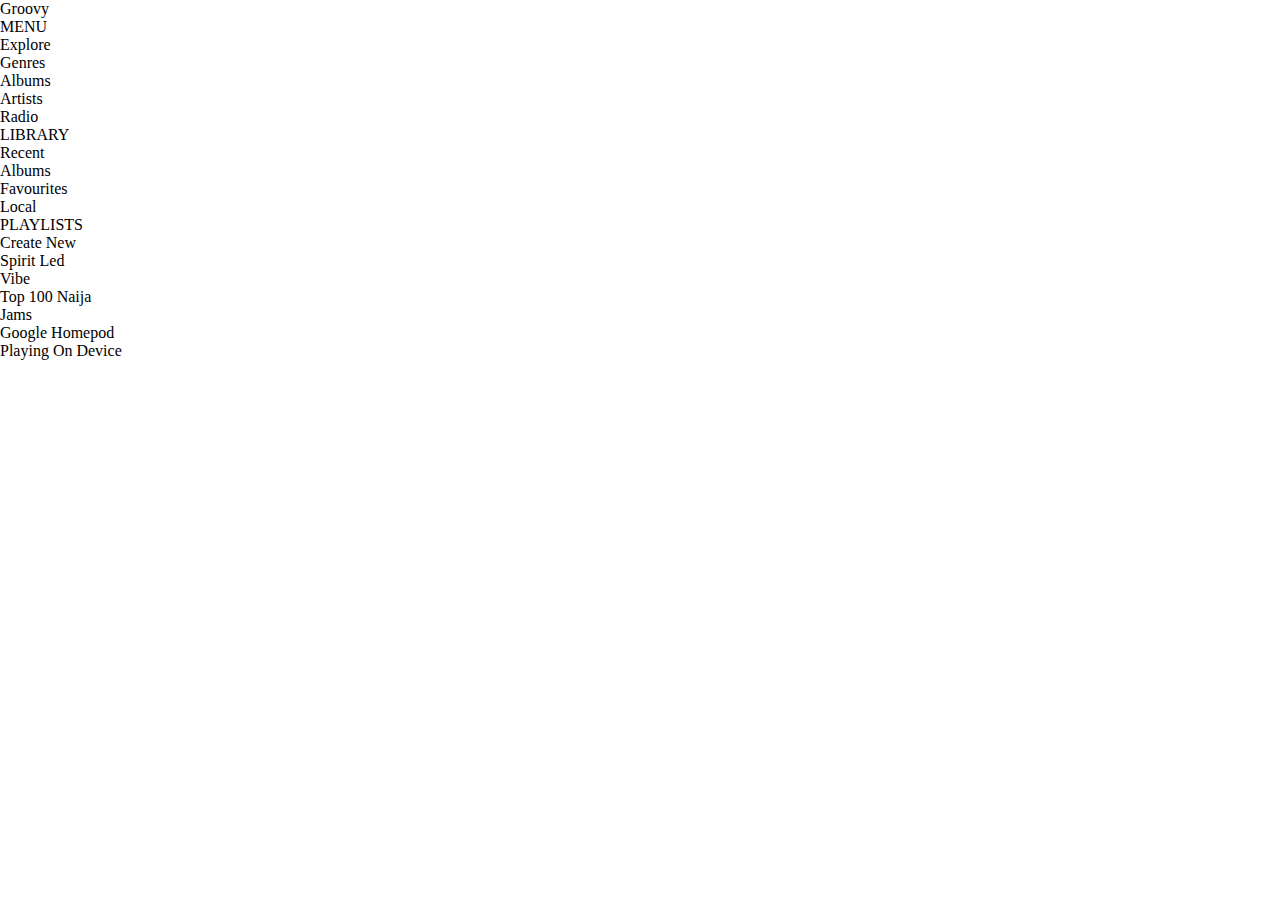
<file: Day 1- Music Streaming Website/index.html>
<!DOCTYPE html>
<html lang="en">
  <head>
    <meta charset="UTF-8" />
    <meta name="viewport" content="width=device-width, initial-scale=1.0" />
    <link rel="stylesheet" href="./style/style.css" />
    <title>Groovvy</title>
  </head>
  <body>
    <div class="container">
      <div class="sidebar">
        <div class="logo">Groovy</div>
        <div class="menu">
          <p>MENU</p>
          <ul>
            <li>Explore</li>
            <li>Genres</li>
            <li>Albums</li>
            <li>Artists</li>
            <li>Radio</li>
          </ul>
        </div>
        <div class="library">
          <p>LIBRARY</p>
          <ul>
            <li>Recent</li>
            <li>Albums</li>
            <li>Favourites</li>
            <li>Local</li>
          </ul>
        </div>
        <div class="playlist">
          <p>PLAYLISTS</p>
          <ul>
            <li>Create New</li>
            <li>Spirit Led</li>
            <li>Vibe</li>
            <li>Top 100 Naija</li>
            <li>Jams</li>
          </ul>
        </div>
        <div class="homepod">
          <div class="pod">
            <p>Google Homepod</p>
          </div>
          <div class="playing">
            <p>Playing On Device</p>
          </div>
        </div>
      </div>
      <div class="main"></div>
    </div>
  </body>
</html>
</file>
<file: Day 1- Music Streaming Website/style/style.css>
* {
  margin: 0;
  padding: 0;
}

.container {
  height: 100vh;
}

.container li {
  list-style: none;
}
/*# sourceMappingURL=style.css.map */
</file>
